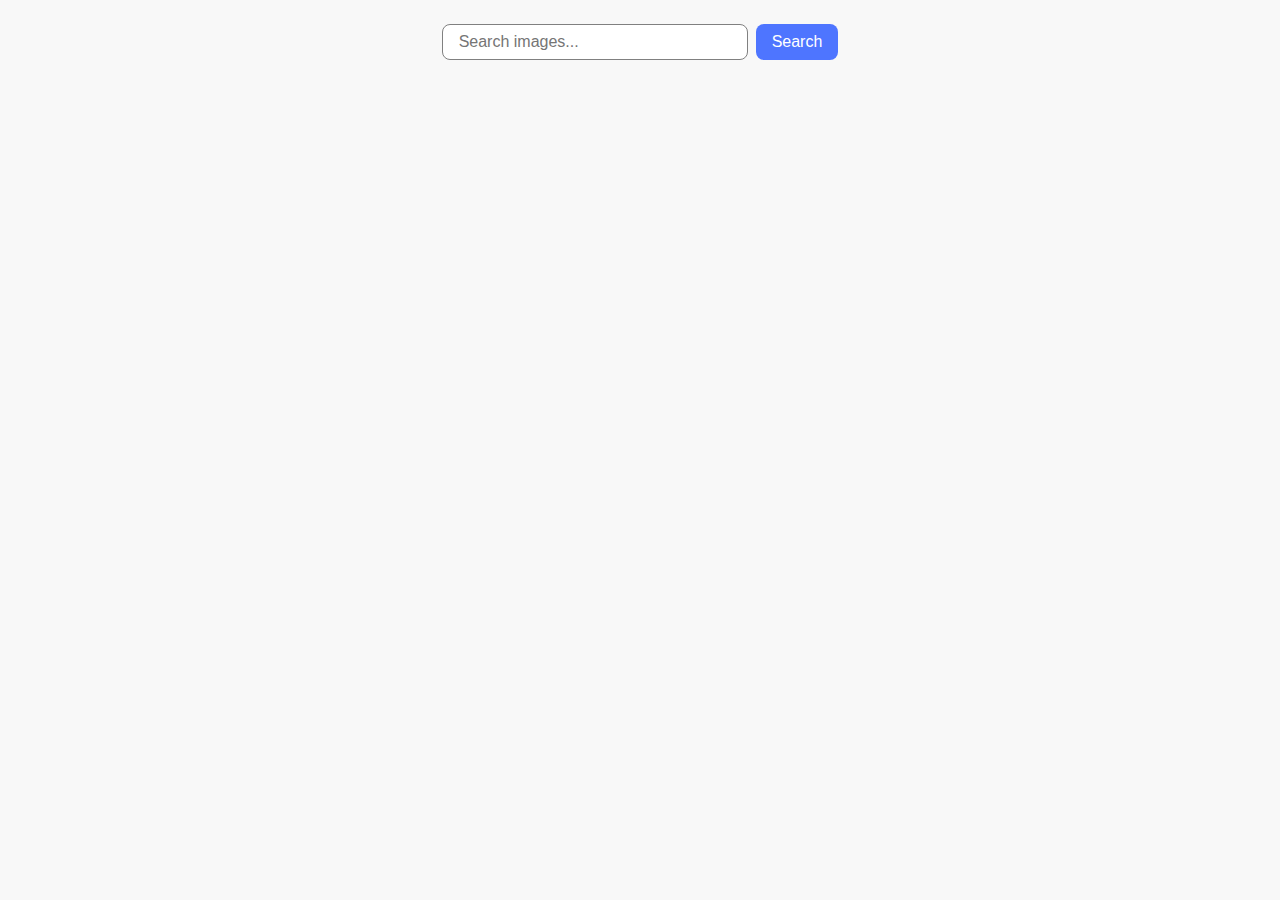
<file: src/index.html>
<!DOCTYPE html>
<html lang="en">
  <head>
    <meta charset="UTF-8" />
    <link rel="icon" type="image/svg+xml" href="/favicon.svg" />
    <meta name="viewport" content="width=device-width, initial-scale=1.0" />
    <title>Vanilla App Template</title>
    <link rel="stylesheet" href="./css/styles.css" />
  </head>
  <body>
    <main>
      <form class="form">
        <label>
          <input
            type="text"
            name="search-text"
            placeholder="Search images..."
            required
          />
        </label>
        <button type="submit">Search</button>
      </form>

      <span class="loader hidden"></span>

      <ul class="gallery"></ul>
    </main>

    <script type="module" src="./main.js"></script>
  </body>
</html>
</file>
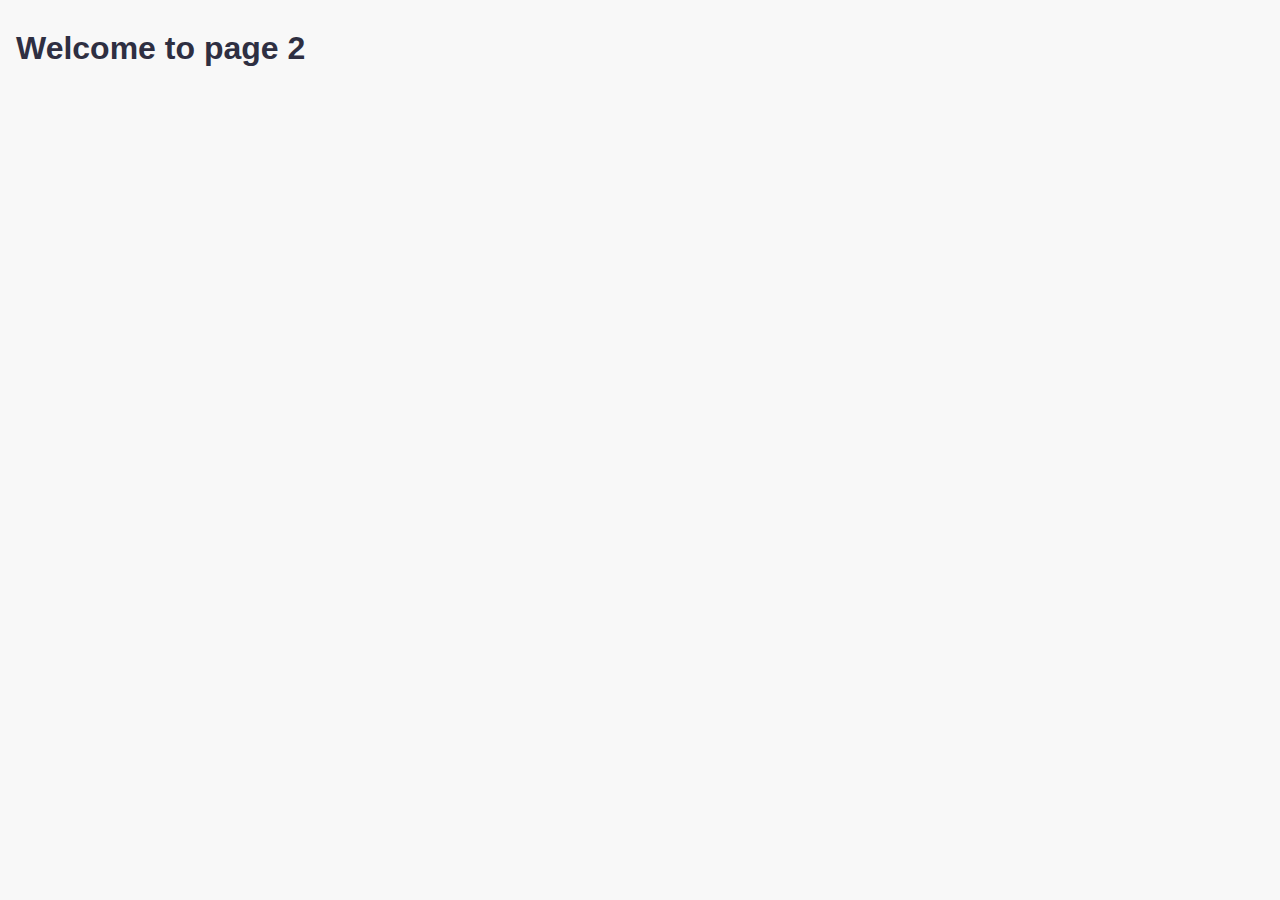
<file: src/page-2.html>
<!DOCTYPE html>
<html lang="en">
  <head>
    <meta charset="UTF-8" />
    <meta http-equiv="X-UA-Compatible" content="IE=edge" />
    <meta name="viewport" content="width=device-width, initial-scale=1.0" />
    <title>Page 2</title>
    <link rel="stylesheet" href="./css/styles.css" />
  </head>
  <body>
    <load
      src="./partials/header.html"
      icon-path="./img/sprite.svg#logo"
      highlight-act="active"
    />

    <main>
      <div class="container">
        <h1 class="main-title">
          <span class="main-title-gradient">Welcome</span> to page 2
        </h1>
        <load src="./partials/back-link.html" />
      </div>
    </main>

    <load src="./partials/footer.html" />
  </body>
</html>
</file>
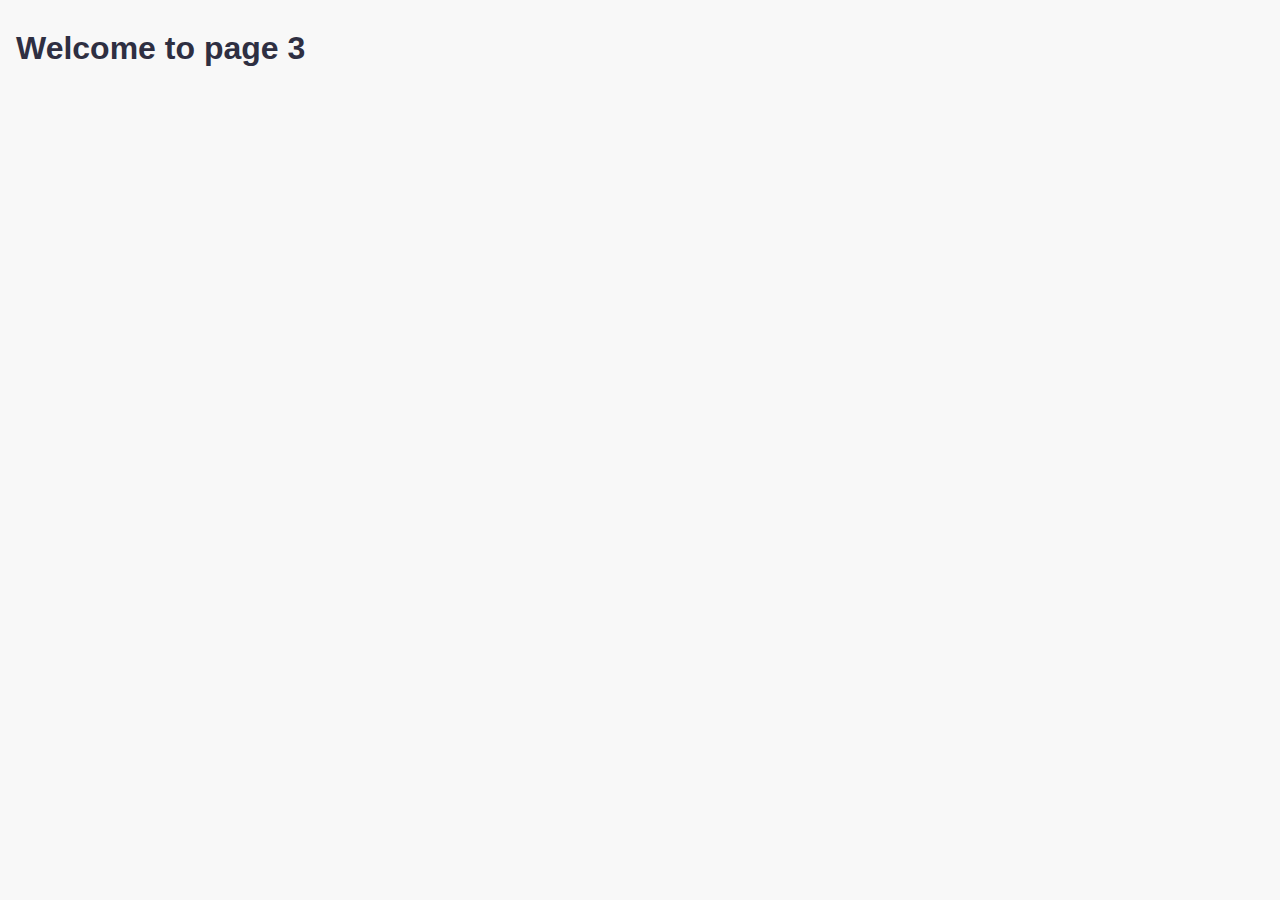
<file: src/page-3.html>
<!DOCTYPE html>
<html lang="en">
  <head>
    <meta charset="UTF-8" />
    <meta http-equiv="X-UA-Compatible" content="IE=edge" />
    <meta name="viewport" content="width=device-width, initial-scale=1.0" />
    <title>Page 3</title>
    <link rel="stylesheet" href="./css/styles.css" />
  </head>
  <body>
    <load
      src="./partials/header.html"
      icon-path="./img/sprite.svg#logo"
      highlight-curr="active"
    />

    <main>
      <div class="container">
        <h1 class="main-title">
          <span class="main-title-gradient">Welcome</span> to page 3
        </h1>
        <load src="./partials/back-link.html" />
      </div>
    </main>

    <load src="./partials/footer.html" />
  </body>
</html>
</file>
<file: src/css/styles.css>
/**
  |============================
  | include css partials with
  | default @import url()
  |============================
*/
/* Common styles */
@import url('./reset.css');
@import url('./base.css');

body {
  font-family: 'Inter', sans-serif;
  margin: 0;
  padding: 0;
  background-color: #f8f8f8;
  color: #2e2f42;
}

.container {
  max-width: 1280px;
  margin: 0 auto;
  padding: 24px 16px;
}


.form {
  display: flex;
  justify-content: center;
  margin: 24px auto;
  gap: 8px;
}

.form input[type='text'] {
  width: 272px;
  padding: 8px 16px;
  border-radius: 8px;
  border: 1px solid #808080;
  font-size: 16px;
  outline: none;
  transition: border-color 0.3s;
}

.form input[type='text']:focus {
  border-color: #4e75ff;
}

.form button {
  padding: 8px 16px;
  background-color: #4e75ff;
  color: #ffffff;
  font-weight: 500;
  border: none;
  border-radius: 8px;
  font-size: 16px;
  cursor: pointer;
  transition: background-color 0.3s;
}

.form button:hover {
  background-color: #6c8cff;
}


.gallery {
  display: grid;
  grid-template-columns: repeat(auto-fill, minmax(200px, 1fr));
  gap: 16px;
  max-width: 1200px;
  margin: 0 auto;
}

.gallery li {
  background-color: #ffffff;
  border-radius: 8px;
  overflow: hidden;
  box-shadow: 0px 2px 4px rgba(46, 47, 66, 0.08),
    0px 2px 2px rgba(46, 47, 66, 0.16);
  transition: transform 0.3s;
}

.gallery li:hover {
  transform: scale(1.02);
}

.gallery a {
  display: block;
  text-decoration: none;
}

.gallery img {
  width: 100%;
  height: 200px;
  object-fit: cover;
  display: block;
}

.gallery div {
  display: flex;
  justify-content: space-between;
  padding: 12px 16px;
  background-color: #ffffff;
  flex-wrap: wrap;
  gap: 8px;
}

.gallery div p {
  margin: 0;
  font-size: 14px;
  color: #2e2f42;
  flex: 1 1 45%;
}


.loader {
  width: 48px;
  height: 48px;
  border: 5px solid #4e75ff;
  border-bottom-color: transparent;
  border-radius: 50%;
  margin: 24px auto;
  display: block;
  animation: spin 1s linear infinite;
  text-align: center;
}

@keyframes spin {
  to {
    transform: rotate(360deg);
  }
}

.hidden {
  display: none;
}

.load-more {
  display: block;
  margin: 20px auto;
  padding: 10px 30px;
  font-size: 16px;
  cursor: pointer;
  background-color: #4e75ff;
  color: #ffffff;
  border: none;
  border-radius: 8px;
  transition: background-color 0.3s;
}

.load-more:hover {
  background-color: #6c8cff;
}
.hidden {
  display: none !important;
}
</file>
